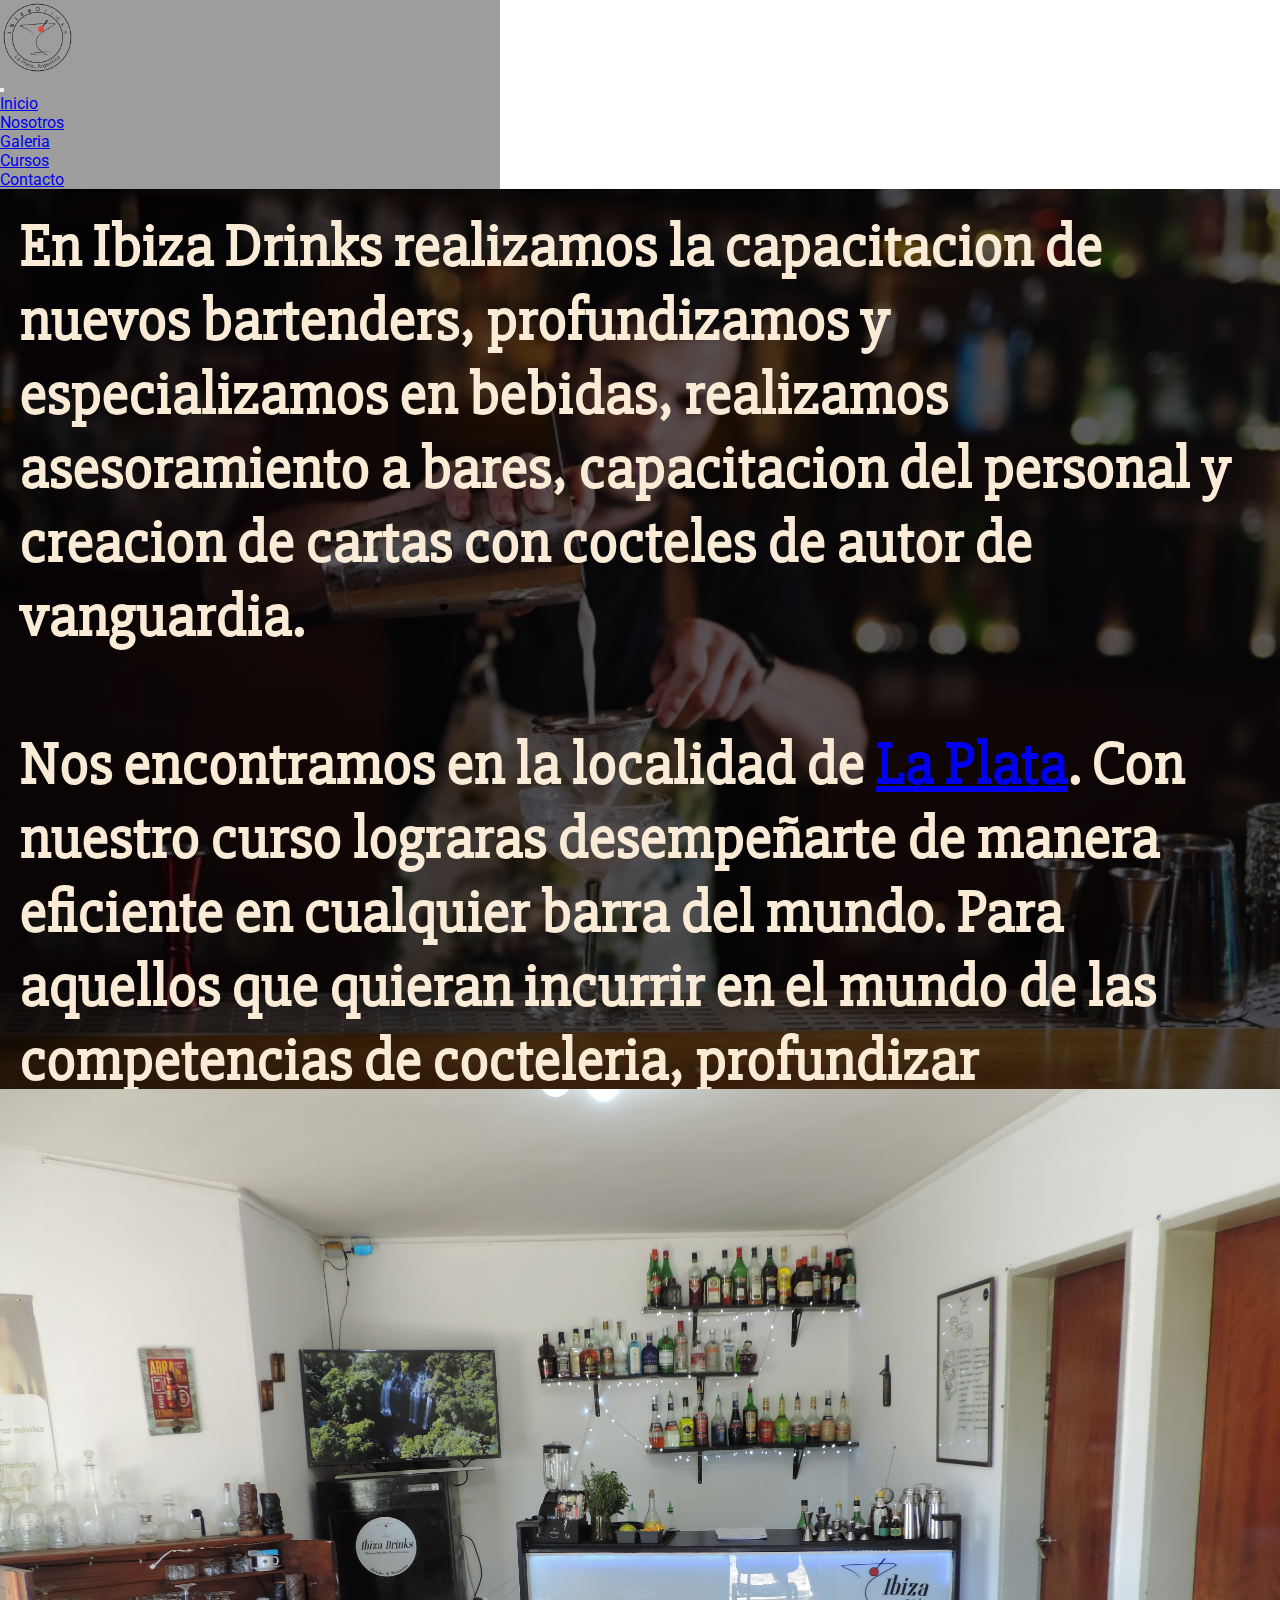
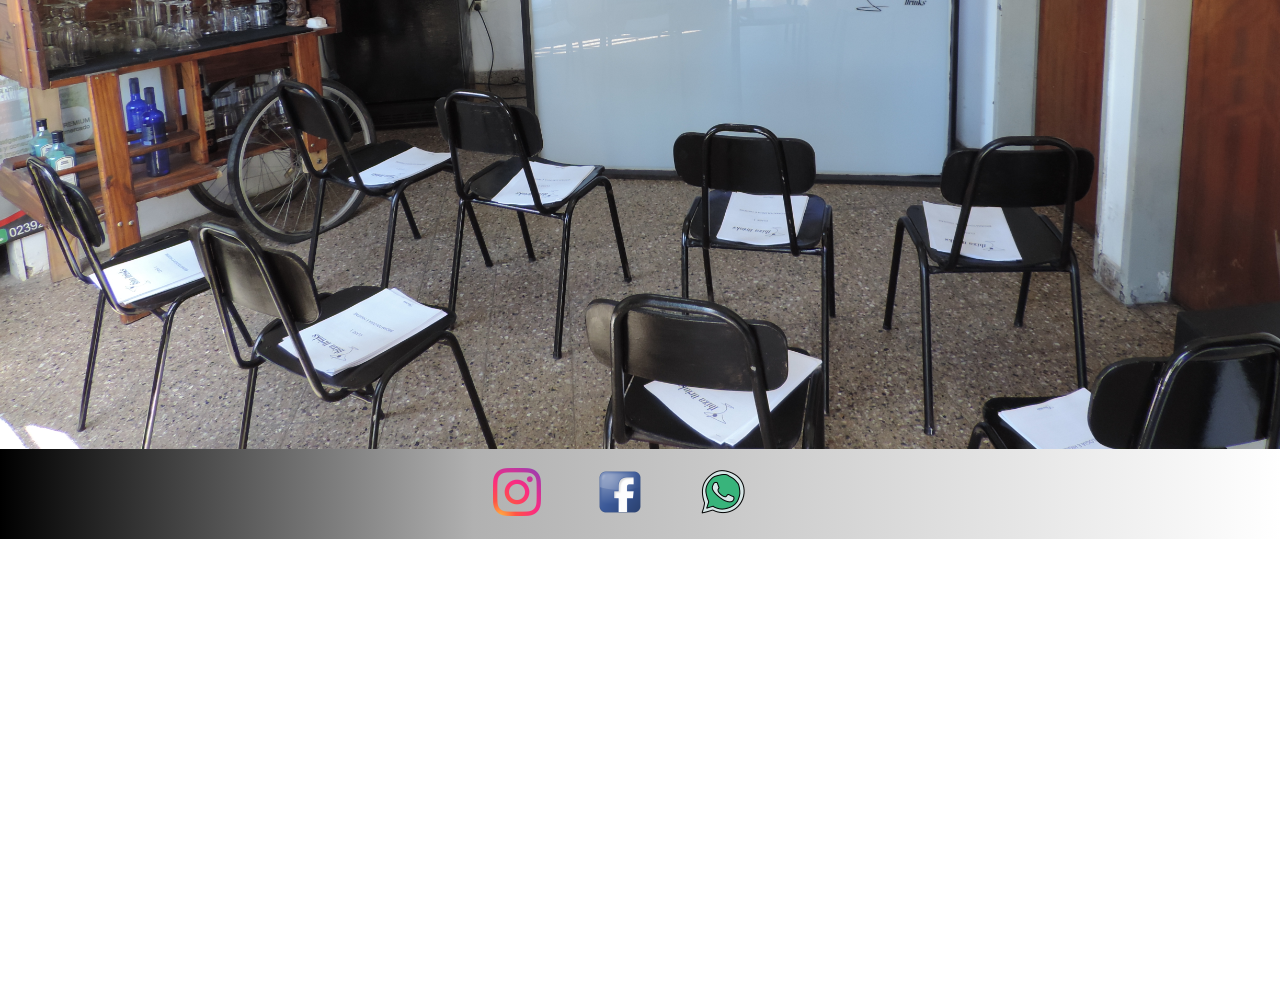
<file: index.html>
<!doctype html>
<html lang="es">
  <head>
    <meta charset="utf-8">
    <meta name="viewport" content="width=device-width, initial-scale=1">
    <title>Curso de Bartenders</title>    
    <link rel="stylesheet" href="./css/style.css">
    <link rel="stylesheet" href="https://cdnjs.cloudflare.com/ajax/libs/animate.css/4.1.1/animate.min.css"/>
    <link href="https://cdn.jsdelivr.net/npm/bootstrap@5.2.1/dist/css/bootstrap.min.css" rel="stylesheet" integrity="sha384-iYQeCzEYFbKjA/T2uDLTpkwGzCiq6soy8tYaI1GyVh/UjpbCx/TYkiZhlZB6+fzT" crossorigin="anonymous">
    <link rel="stylesheet" href="https://use.fontawesome.com/releases/v5.8.1/css/all.css" integrity="sha384-50oBUHEmvpQ+1lW4y57PTFmhCaXp0ML5d60M1M7uH2+nqUivzIebhndOJK28anvf" crossorigin="anonymous">
    <link rel="stylesheet" href="https://cdnjs.cloudflare.com/ajax/libs/animate.css/3.7.0/animate.min.css"> 
    
   <link rel="shortcut icon" href="./Galeria/fav.ico">
  </head>
  <body>

    <!--//////////////////////////////BARRA DE NAVEGACION /////////////////////////////-->
    <header>
      <nav class="navbar navbar-expand-lg navbar-light fs-3 w-100 menu">
        <div class="container-fluid">
          <a href="index.html"><img class="logo" src="./Galeria/logo.png" alt="logo" ></a>
          <button class="navbar-toggler" type="button" data-bs-toggle="collapse" data-bs-target="#navbarNav" aria-controls="navbarNav" aria-expanded="false" aria-label="Toggle navigation">
            <span class="navbar-toggler-icon"></span>
          </button>
          <div class="collapse navbar-collapse" id="navbarNav">
            <ul class="navbar-nav">
              <li class="nav-item">
                <a class="nav-link active" aria-current="page" href="#">Inicio</a>
              </li>
              <li class="nav-item">
                <a class="nav-link" href="Nosotros.html">Nosotros</a>
              </li>
              <li class="nav-item">
                <a class="nav-link" href="Galery.html">Galeria</a>
              </li>
              <li class="nav-item">
                <a class="nav-link" href="Cursos.html">Cursos</a>
              </li>
              <li class="nav-item">
                <a class="nav-link" href="Contacto.html">Contacto</a>
              </li>
            </ul>
          </div>
        </div>
      </nav>






      <!--<nav class="navbar navbar-expand-lg  fs-3 w-100 p-3 menu">
        <div class="container-fluid cont p-3 mb-2  text-white">
          
          <a href="index.html"><img class="logo" src="./Galeria/logo.png" alt="logo" ></a>
          
          <button class="navbar-toggler" type="button" data-bs-toggle="collapse" data-bs-target="#navbarSupportedContent" aria-controls="navbarSupportedContent" 
          aria-expanded="false" aria-label="Toggle navigation">
            <span class="navbar-toggler-icon"></span>
          </button>
          <div class="collapse navbar-collapse" id="navbarSupportedContent">
            <ul class="navbar-nav me-auto mb-2 mb-lg-0">
              <li class="nav-item">
                <a class="nav-link mns" aria-current="page" href="index.html">Inicio</a>
              </li>
              <li class="nav-item">
                <a class="nav-link mns" href="Nosotros.html" >Nosotros</a>
              </li>
              <li class="nav-item">
                <a class="nav-link mns" href="Galery.html">Galeria</a>
              </li>
              <li class="nav-item dropdown">
                <a class="nav-link dropdown-toggle " href="Cursos.html" role="button" data-bs-toggle="dropdown" aria-expanded="false"> Cursos </a>
                <ul class="dropdown-menu">
                  <li><a class="dropdown-item" href="Cursos.html #Inicial">Bartender Inicial</a></li>
                  <li><a class="dropdown-item" href="Cursos.html #Avanzado">Bartender Avanzados</a></li>
                  <li><hr class="dropdown-divider"></li>                      

                </ul>
              </li>
              <li class="nav-item">
                <a class="nav-link mns" href="Contacto.html">Contacto</a>
              </li>
            </ul>

          </div>
        </div>
      </nav>  --> 
    </header>        
     <!--//////////////////////////////CONTENIDO PIRNCIPAL DE LA PAGINA /////////////////////////////////-->
      <main>
        <div class="Descrip">
          <h2>En <strong>Ibiza Drinks</strong> realizamos la capacitacion de nuevos bartenders, profundizamos y especializamos en bebidas, realizamos asesoramiento a bares, capacitacion del personal y creacion de cartas con cocteles de autor de vanguardia.<br><br>
            Nos encontramos en la localidad de <a href="#Maps" >La Plata</a>. Con nuestro curso lograras desempeñarte de manera eficiente en cualquier barra del mundo. Para aquellos que quieran incurrir en el mundo de las competencias de cocteleria, profundizar conocimientos y ser un experto en bebidas contamos con nuestro curso AVANZADO, los cuales podras en contrarlos<a href="Cursos.html"> Aqui</a>.
          </h2>
        </div>
        <div>
            <img class="Barra" src="./Galeria/barra.JPG"  alt="">
        </div>
        
     </main>         
       <!--//////////////////////////////PIE DE PAGINA /////////////////////////////////--> 
    <footer>
      <div class="RedesSociales animated bounceInUp">
        <a href="https://www.instagram.com/ibizadrinks/" target="_blank" ><img src="./Galeria/inst.ico" class="IG"></a>
        <a href="https://www.facebook.com/ibiza.drinks.12" target="_blank" ><img src="./Galeria/face.ico" class="Face"></a>
        <a href="https://api.whatsapp.com/send?phone=5492216005043&text=Hola%20Bienvenidos%20al%20Curso%20de%20Bartender" target="_blank" > <img src="./Galeria/wtspp.png" class="Wtsp"></a>
    </div>
    <div id="Maps">
      <iframe src="https://www.google.com/maps/embed?pb=!1m18!1m12!1m3!1d3270.216331930135!2d-57.95513159853767!3d-34.95118619926325!2m3!1f0!2f0!3f0!3m2!1i1024!2i768!4f13.1!3m3!1m2!1s0x95a2e8f2e2650c9b%3A0xaa3d4f8cd00e0b81!2sDIR%2C%20C.%2030%201882%2C%20B1904%20La%20Plata%2C%20Provincia%20de%20Buenos%20Aires!5e0!3m2!1ses-419!2sar!4v1663594063846!5m2!1ses-419!2sar" width="100%" height="450" style="border:0;" allowfullscreen="" loading="lazy" referrerpolicy="no-referrer-when-downgrade"></iframe>
    </div>

    </footer>

    <script src="https://cdn.jsdelivr.net/npm/bootstrap@5.2.1/dist/js/bootstrap.bundle.min.js" integrity="sha384-u1OknCvxWvY5kfmNBILK2hRnQC3Pr17a+RTT6rIHI7NnikvbZlHgTPOOmMi466C8" crossorigin="anonymous"></script>
  </body>
</html>
</file>
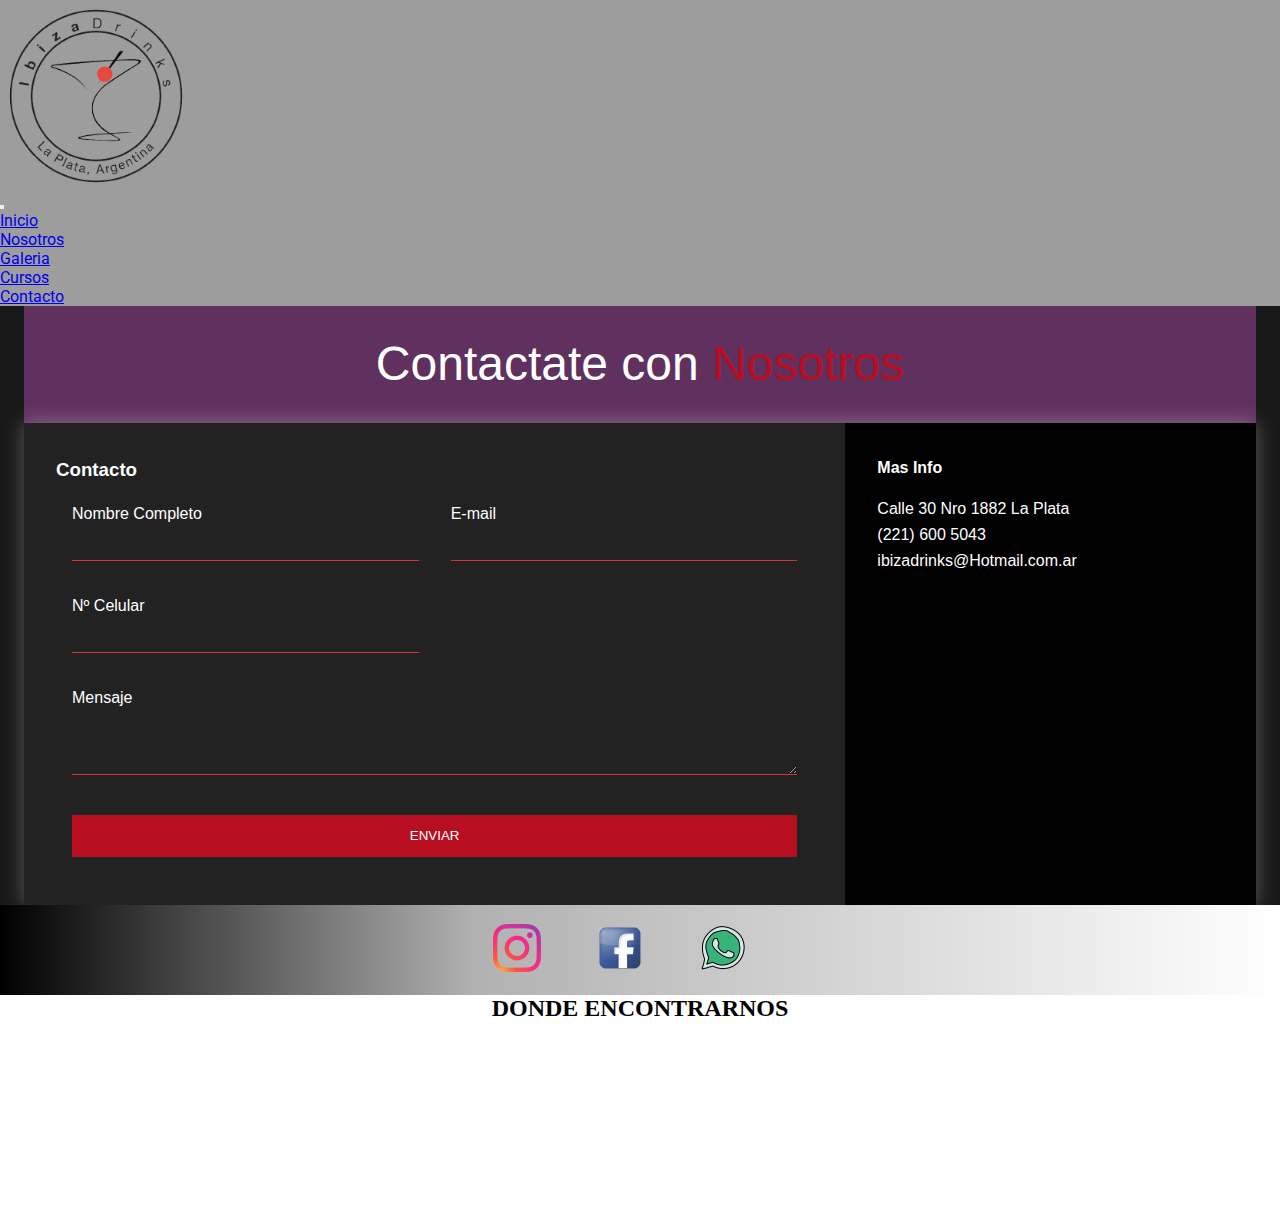
<file: Contacto.html>
<!doctype html>
<html lang="es">
  <head>
    <meta charset="utf-8">
    <meta name="viewport" content="width=device-width, initial-scale=1">
    <title>Curso de Bartenders</title>
    <link rel="stylesheet" href="./css/style.css">
    <link rel="stylesheet" href="https://cdnjs.cloudflare.com/ajax/libs/animate.css/4.1.1/animate.min.css"/>
    <link rel="stylesheet" href="https://use.fontawesome.com/releases/v5.8.1/css/all.css" integrity="sha384-50oBUHEmvpQ+1lW4y57PTFmhCaXp0ML5d60M1M7uH2+nqUivzIebhndOJK28anvf" crossorigin="anonymous">
    <link rel="stylesheet" href="https://cdnjs.cloudflare.com/ajax/libs/animate.css/3.7.0/animate.min.css"> 
    <link href="https://cdn.jsdelivr.net/npm/bootstrap@5.2.1/dist/css/bootstrap.min.css" rel="stylesheet" integrity="sha384-iYQeCzEYFbKjA/T2uDLTpkwGzCiq6soy8tYaI1GyVh/UjpbCx/TYkiZhlZB6+fzT" crossorigin="anonymous">
   <link rel="shortcut icon" href="./Galeria/fav.ico">
    

  </head>

<body >
  <nav class="navbar navbar-expand-lg navbar-light fs-3 w-100 menu">
    <div class="container-fluid">
      <a href="index.html"><img class="logo" src="./Galeria/logo.png" alt="logo" ></a>
      <button class="navbar-toggler" type="button" data-bs-toggle="collapse" data-bs-target="#navbarNav" aria-controls="navbarNav" aria-expanded="false" aria-label="Toggle navigation">
        <span class="navbar-toggler-icon"></span>
      </button>
      <div class="collapse navbar-collapse" id="navbarNav">
        <ul class="navbar-nav">
          <li class="nav-item">
            <a class="nav-link active" aria-current="page" href="index.html">Inicio</a>
          </li>
          <li class="nav-item">
            <a class="nav-link" href="Nosotros.html">Nosotros</a>
          </li>
          <li class="nav-item">
            <a class="nav-link" href="Galery.html">Galeria</a>
          </li>
          <li class="nav-item">
            <a class="nav-link" href="Cursos.html">Cursos</a>
          </li>
          <li class="nav-item">
            <a class="nav-link" href="Contacto.html">Contacto</a>
          </li>
        </ul>
      </div>
    </div>
  </nav>
</header> 
<main class="Contacto-c">       
<div class="content">

  <h1 class="logoc">Contactate con <span>Nosotros</span></h1>

  <div class="contact-wrapper animated bounceInUp">
      <div class="contact-form">
          <h3>Contacto</h3>
          <form action="">
              <p>
                  <label>Nombre Completo</label>
                  <input type="text" name="fullname">
              </p>
              <p>
                  <label>E-mail</label>
                  <input type="email" name="email">
              </p>
              <p>
                  <label>Nº Celular</label>
                  <input type="tel" name="phone">
              </p>
              
              <p class="block">
                 <label>Mensaje</label> 
                  <textarea name="message" rows="3"></textarea>
              </p>
              <p class="block">
                  <button>
                      Enviar
                  </button>
              </p>
          </form>
      </div>
      <div class="contact-info">
          <h4>Mas Info</h4>
          <ul>
              <li><i class="fas fa-map-marker-alt"></i> Calle 30 Nro 1882 La Plata</li>
              <li><i class="fas fa-phone"></i> (221) 600 5043</li>
              <li><i class="fas fa-envelope-open-text"></i> ibizadrinks@Hotmail.com.ar</li>
          </ul>
          
      </div>
  </div>

</div>


</main>

    <footer>
    
      <div class="RedesSociales animated bounceInUp">
        <a href="https://www.instagram.com/ibizadrinks/" target="_blank" ><img src="./Galeria/inst.ico" class="IG"></a>
        <a href="https://www.facebook.com/ibiza.drinks.12" target="_blank" ><img src="./Galeria/face.ico" class="Face"></a>
        <a href="https://api.whatsapp.com/send?phone=5492216005043&text=Hola%20Bienvenidos%20al%20Curso%20de%20Bartender" target="_blank" > <img src="./Galeria/wtspp.png" class="Wtsp"></a>
    </div>
            <div class="ubica"><center><H2>DONDE ENCONTRARNOS<H2></center></div>
        <div id="maps">
            <iframe src="https://www.google.com/maps/embed?pb=!1m18!1m12!1m3!1d3270.215327268741!2d-57.95530424911805!3d-34.951211383377775!2m3!1f0!2f0!3f0!3m2!1i1024!2i768!4f13.1!3m3!1m2!1s0x95a2e8f2e2650c9b%3A0xaa3d4f8cd00e0b81!2sDIR%2C%20C.%2030%201882%2C%20B1904%20La%20Plata%2C%20Provincia%20de%20Buenos%20Aires%2C%20Argentina!5e0!3m2!1ses-419!2sus!4v1659225612387!5m2!1ses-419!2sus" width="100%" height="200" style="border:0;" allowfullscreen="" loading="lazy" referrerpolicy="no-referrer-when-downgrade" >  </iframe>
        </div>
      </main>
    </footer>
    <script src="https://cdn.jsdelivr.net/npm/bootstrap@5.2.1/dist/js/bootstrap.bundle.min.js" integrity="sha384-u1OknCvxWvY5kfmNBILK2hRnQC3Pr17a+RTT6rIHI7NnikvbZlHgTPOOmMi466C8" crossorigin="anonymous"></script>
</body>
</html>
</file>
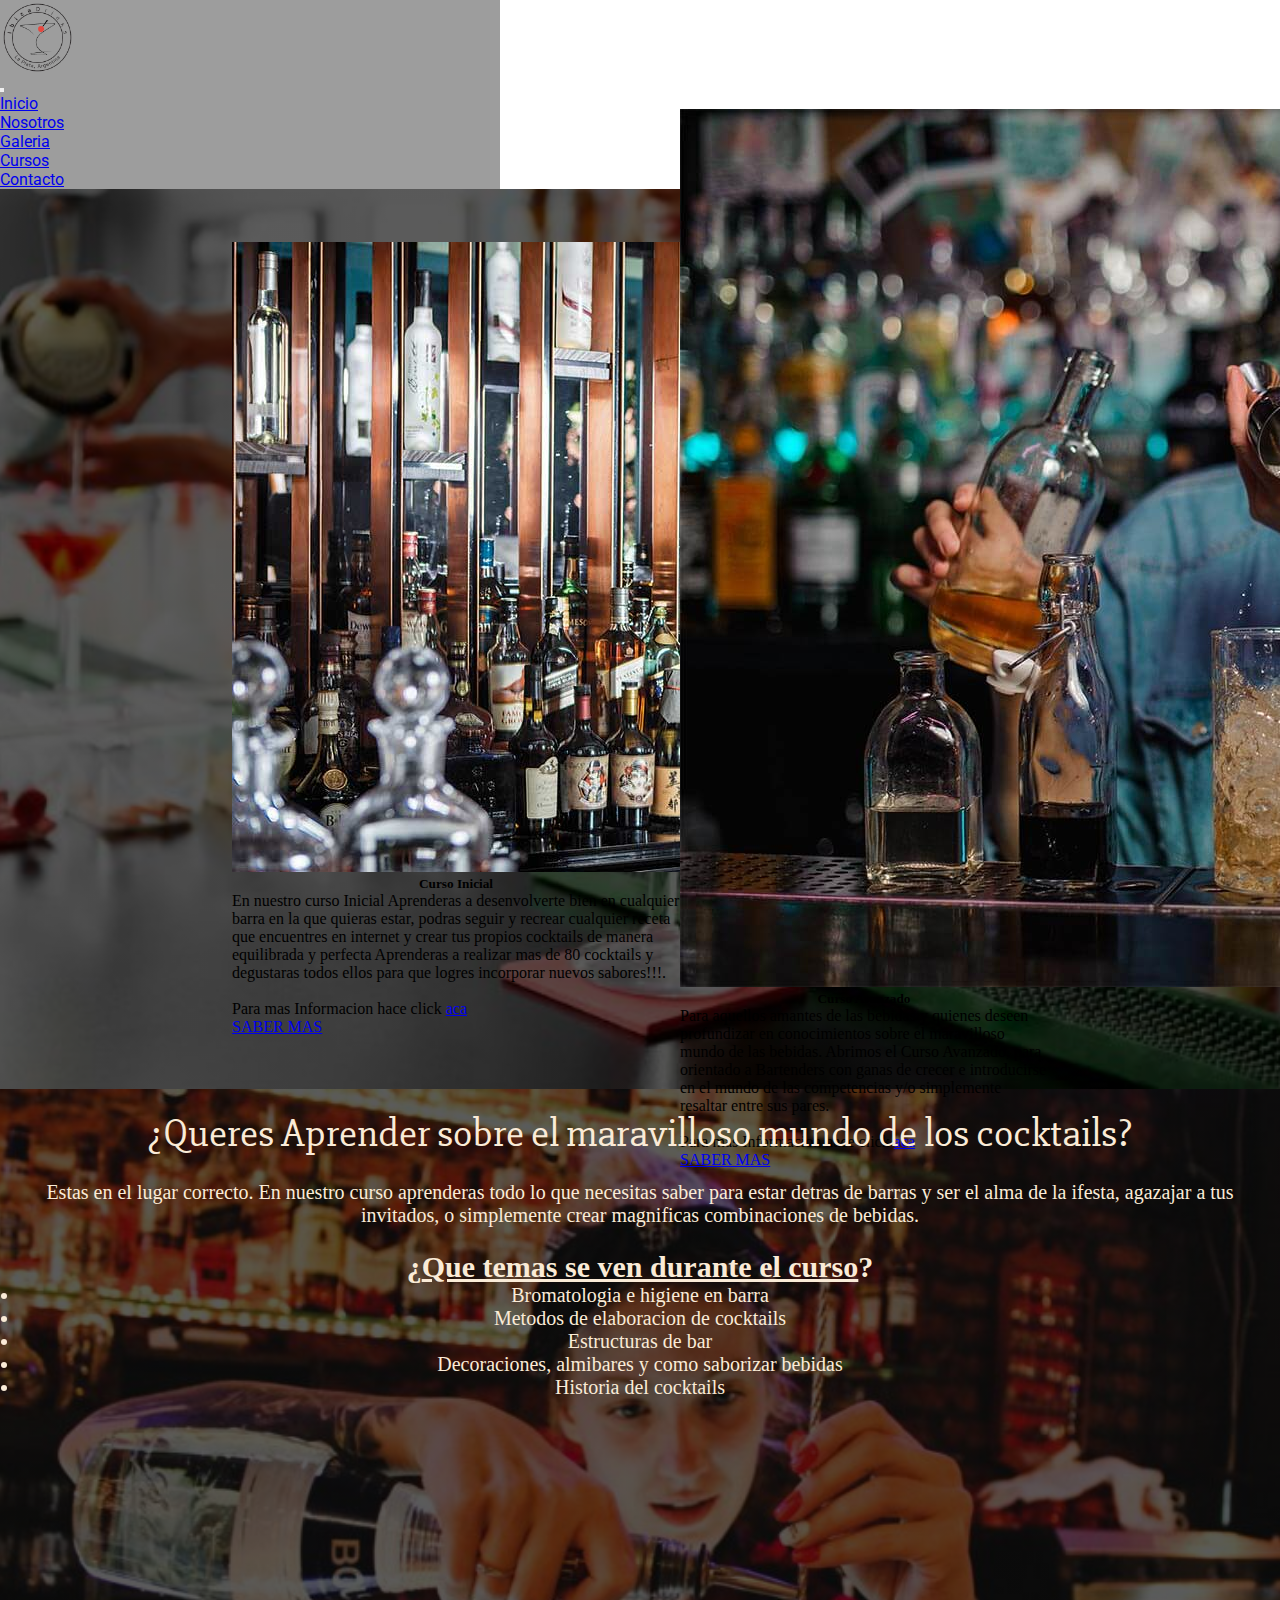
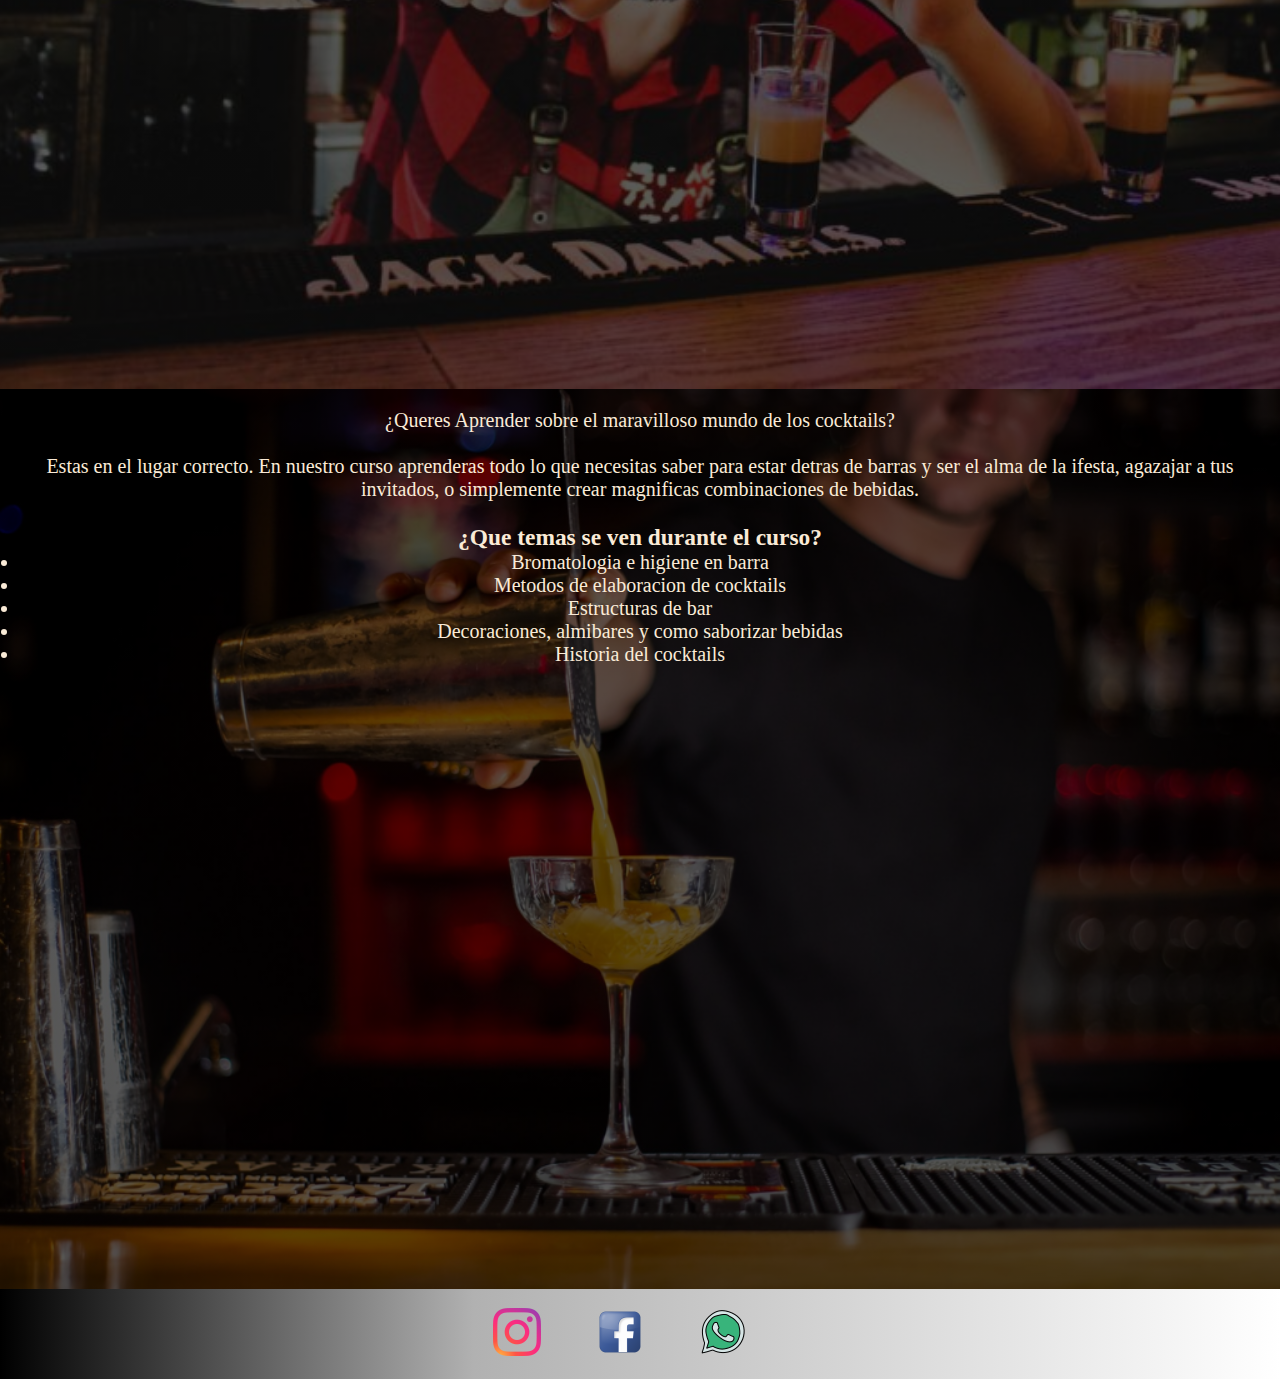
<file: Cursos.html>
<!doctype html>
<html lang="es">
  <head>
    <meta charset="utf-8">
    <meta name="viewport" content="width=device-width, initial-scale=1">
    <title>Curso de Bartenders</title>    
    <link rel="stylesheet" href="./css/style.css">
    <link rel="stylesheet" href="https://cdnjs.cloudflare.com/ajax/libs/animate.css/4.1.1/animate.min.css"/>
    <link href="https://cdn.jsdelivr.net/npm/bootstrap@5.2.1/dist/css/bootstrap.min.css" rel="stylesheet" integrity="sha384-iYQeCzEYFbKjA/T2uDLTpkwGzCiq6soy8tYaI1GyVh/UjpbCx/TYkiZhlZB6+fzT" crossorigin="anonymous">
    <link rel="stylesheet" href="https://use.fontawesome.com/releases/v5.8.1/css/all.css" integrity="sha384-50oBUHEmvpQ+1lW4y57PTFmhCaXp0ML5d60M1M7uH2+nqUivzIebhndOJK28anvf" crossorigin="anonymous">
    <link rel="stylesheet" href="https://cdnjs.cloudflare.com/ajax/libs/animate.css/3.7.0/animate.min.css"> 
    

  </head>
  <body>

    <!--//////////////////////////////BARRA DE NAVEGACION /////////////////////////////-->
    <header>
      <nav class="navbar navbar-expand-lg navbar-light fs-3 w-100 menu">
        <div class="container-fluid">
          <a href="index.html"><img class="logo" src="./Galeria/logo.png" alt="logo" ></a>
          <button class="navbar-toggler" type="button" data-bs-toggle="collapse" data-bs-target="#navbarNav" aria-controls="navbarNav" aria-expanded="false" aria-label="Toggle navigation">
            <span class="navbar-toggler-icon"></span>
          </button>
          <div class="collapse navbar-collapse" id="navbarNav">
            <ul class="navbar-nav">
              <li class="nav-item">
                <a class="nav-link active" aria-current="page" href="index.html">Inicio</a>
              </li>
              <li class="nav-item">
                <a class="nav-link" href="Nosotros.html">Nosotros</a>
              </li>
              <li class="nav-item">
                <a class="nav-link" href="Galery.html">Galeria</a>
              </li>
              <li class="nav-item">
                <a class="nav-link" href="Cursos.html">Cursos</a>
              </li>
              <li class="nav-item">
                <a class="nav-link" href="Contacto.html">Contacto</a>
              </li>
            </ul>
          </div>
        </div>
      </nav>
</header>        
     <!--//////////////////////////////CONTENIDO PIRNCIPAL DE LA PAGINA /////////////////////////////////-->
      <main >
        <section class="Cursos">
            
                <div class="card Card1 position-relative m-5" style="width: 28rem;">
                    <img src="./Galeria/Card1.jpg" class="card-img-top" alt="...">
                    <div class="card-body">
                      <center><h5 class="card-title">Curso Inicial</h5></center>
                      <p class="card-text">En nuestro curso Inicial Aprenderas a desenvolverte bien en cualquier barra en la que quieras estar, podras seguir y recrear cualquier receta que encuentres en internet y crear tus propios cocktails de manera equilibrada y perfecta
                        Aprenderas a realizar mas de 80 cocktails y degustaras todos ellos para que logres incorporar nuevos sabores!!!.</p><br>
                        <p>Para mas Informacion hace click <a href="#Inicial">aca</a></p>
                      <a href="Cursos.html #Inicial" class="btn btn-primary">SABER MAS</a>
                    </div>
                </div>
                <div class="card Card2 position-relative m-5" style="width: 23rem;">
                    <img src="./Galeria/bartender2.jpg" class="card-img-top" alt="...">
                    <div class="card-body">
                      <center><h5 class="card-title">Curso Avanzado</h5></center>
                      <p class="card-text">Para aquellos amantes de las bebidas y quienes deseen profundizar en conocimientos sobre el maravilloso mundo de las bebidas. Abrimos el Curso Avanzado, para orientado a Bartenders 
                        con ganas de crecer e introducirse en el mundo de las competencias y/o simplemente resaltar entre sus pares.</p><br>
                        <p>Para mas Informacion hace click <a href="#Avanzado">aca</a></p>
                      <a href="Cursos.html #Avanzado" class="btn btn-primary">SABER MAS</a>
                    </div>
                </div>
        </section>
        <div id="Inicial">
            <p id="Inicial-Texto">¿Queres Aprender sobre el maravilloso mundo de los cocktails?</p><br>
            <p>Estas en el lugar correcto. En nuestro curso aprenderas todo lo que necesitas saber para estar detras de barras y ser el alma de la ifesta, agazajar a tus invitados, o simplemente
                crear magnificas combinaciones de bebidas.</p><br>
                <h2>¿<u>Que temas se ven durante el curso</u>?</h2>
                <li>Bromatologia e higiene en barra</li>
                <li>Metodos de elaboracion de cocktails</li>
                <li>Estructuras de bar</li>
                <li>Decoraciones, almibares y como saborizar bebidas</li>
                <li> Historia del cocktails</li>


        </div>
        <div id="Avanzado">
            <p>¿Queres Aprender sobre el maravilloso mundo de los cocktails?</p><br>
            <p>Estas en el lugar correcto. En nuestro curso aprenderas todo lo que necesitas saber para estar detras de barras y ser el alma de la ifesta, agazajar a tus invitados, o simplemente
                crear magnificas combinaciones de bebidas.</p><br>
                <h3>¿Que temas se ven durante el curso?</h3>
                <li>Bromatologia e higiene en barra</li>
                <li>Metodos de elaboracion de cocktails</li>
                <li>Estructuras de bar</li>
                <li>Decoraciones, almibares y como saborizar bebidas</li>
                <li> Historia del cocktails</li>

        </div>
     </main>         
       <!--//////////////////////////////PIE DE PAGINA /////////////////////////////////--> 
    <footer>
      <div class="RedesSociales animated bounceInUp">
        <a href="https://www.instagram.com/ibizadrinks/" target="_blank" ><img src="./Galeria/inst.ico" class="IG"></a>
        <a href="https://www.facebook.com/ibiza.drinks.12" target="_blank" ><img src="./Galeria/face.ico" class="Face"></a>
        <a href="https://api.whatsapp.com/send?phone=5492216005043&text=Hola%20Bienvenidos%20al%20Curso%20de%20Bartender" target="_blank" > <img src="./Galeria/wtspp.png" class="Wtsp"></a>
    </div>
   
    </footer>

    <script src="https://cdn.jsdelivr.net/npm/bootstrap@5.2.1/dist/js/bootstrap.bundle.min.js" integrity="sha384-u1OknCvxWvY5kfmNBILK2hRnQC3Pr17a+RTT6rIHI7NnikvbZlHgTPOOmMi466C8" crossorigin="anonymous"></script>
  </body>
</html>
</file>
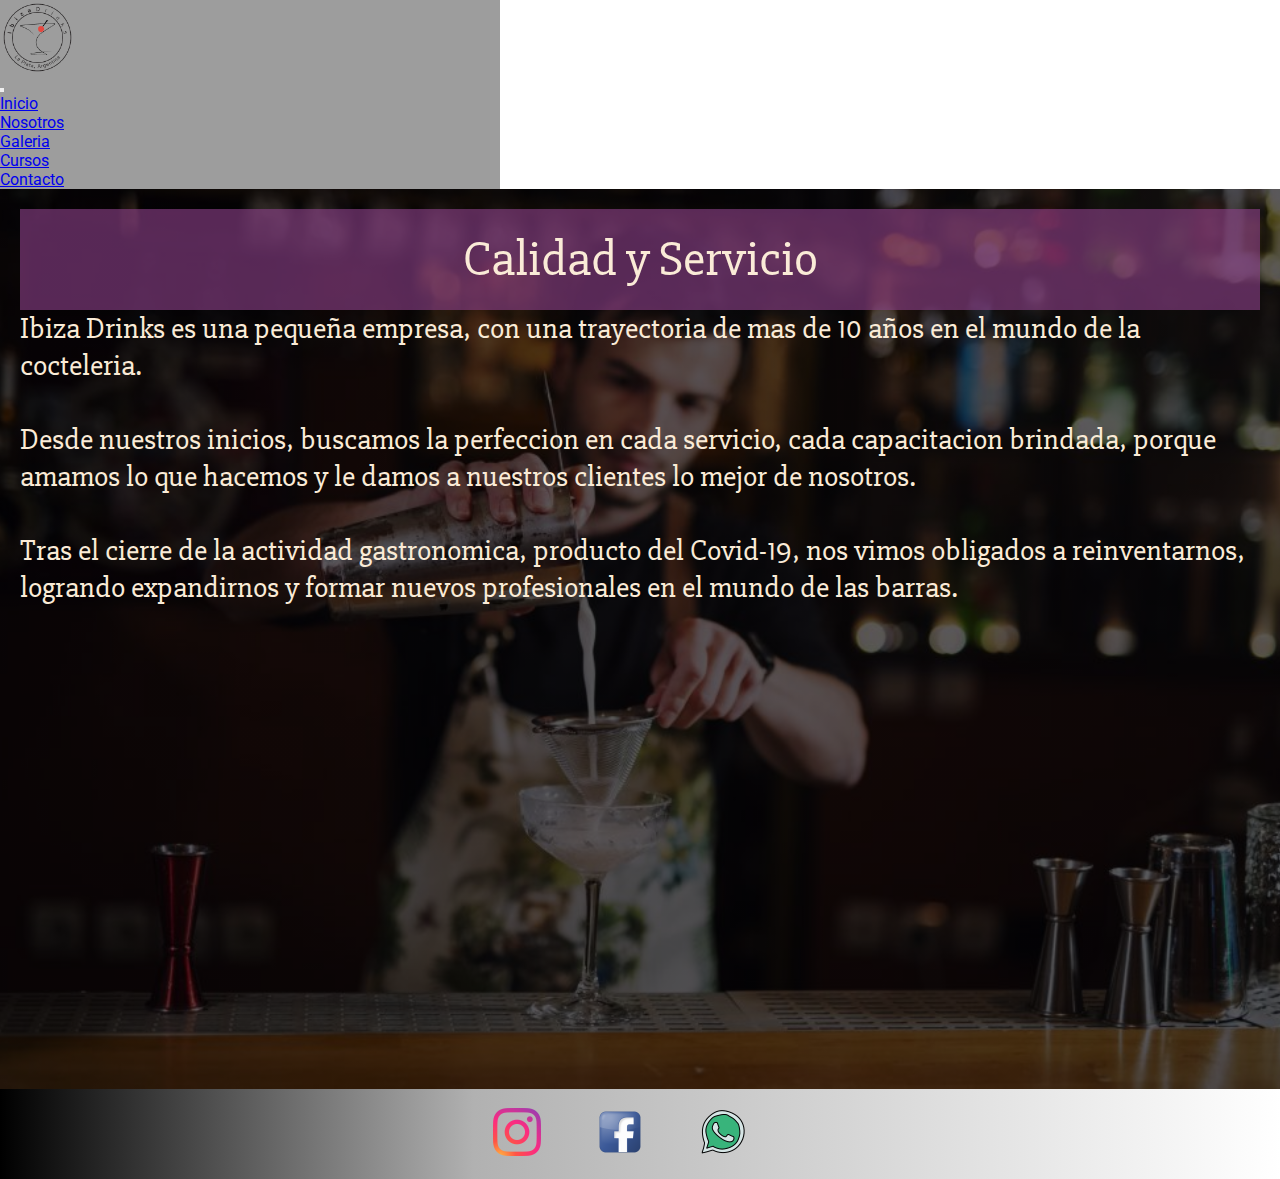
<file: Nosotros.html>
<!doctype html>
<html lang="es">
  <head>
    <meta charset="utf-8">
    <meta name="viewport" content="width=device-width, initial-scale=1">
    <title>Curso de Bartenders</title>
    <link rel="stylesheet" href="./css/style.css">
    <link rel="stylesheet" href="https://cdnjs.cloudflare.com/ajax/libs/animate.css/4.1.1/animate.min.css"/>
    <link href="https://cdn.jsdelivr.net/npm/bootstrap@5.2.1/dist/css/bootstrap.min.css" rel="stylesheet" integrity="sha384-iYQeCzEYFbKjA/T2uDLTpkwGzCiq6soy8tYaI1GyVh/UjpbCx/TYkiZhlZB6+fzT" crossorigin="anonymous">
    <link rel="stylesheet" href="https://use.fontawesome.com/releases/v5.8.1/css/all.css" integrity="sha384-50oBUHEmvpQ+1lW4y57PTFmhCaXp0ML5d60M1M7uH2+nqUivzIebhndOJK28anvf" crossorigin="anonymous">
    <link rel="stylesheet" href="https://cdnjs.cloudflare.com/ajax/libs/animate.css/3.7.0/animate.min.css"> 
    
  </head>


<body>
    <header>
      <nav class="navbar navbar-expand-lg navbar-light fs-3 w-100 menu">
        <div class="container-fluid">
          <a href="index.html"><img class="logo" src="./Galeria/logo.png" alt="logo" ></a>
          <button class="navbar-toggler" type="button" data-bs-toggle="collapse" data-bs-target="#navbarNav" aria-controls="navbarNav" aria-expanded="false" aria-label="Toggle navigation">
            <span class="navbar-toggler-icon"></span>
          </button>
          <div class="collapse navbar-collapse" id="navbarNav">
            <ul class="navbar-nav">
              <li class="nav-item">
                <a class="nav-link active" aria-current="page" href="index.html">Inicio</a>
              </li>
              <li class="nav-item">
                <a class="nav-link" href="Nosotros.html">Nosotros</a>
              </li>
              <li class="nav-item">
                <a class="nav-link" href="Galery.html">Galeria</a>
              </li>
              <li class="nav-item">
                <a class="nav-link" href="Cursos.html">Cursos</a>
              </li>
              <li class="nav-item">
                <a class="nav-link" href="Contacto.html">Contacto</a>
              </li>
            </ul>
          </div>
        </div>
      </nav>
    </header>               
    <main>
          
                

                <div class="Descripcion">
                    <h1>Calidad y Servicio</h1>
                    <p>Ibiza Drinks es una pequeña empresa, con una trayectoria de mas de 10 años en el mundo de la cocteleria.</p><br>
                    <p>Desde nuestros inicios, buscamos la perfeccion en cada servicio, cada capacitacion brindada, porque amamos lo que hacemos y le damos a nuestros clientes
                        lo mejor de nosotros.</p><br>
                        <p>Tras el cierre de la actividad gastronomica, producto del Covid-19, nos vimos obligados a reinventarnos, logrando expandirnos y formar nuevos profesionales en el mundo de las barras.</p>

                </div>
              
         
    </main>

    <footer>
        <div class="RedesSociales animated bounceInUp">
          <a href="https://www.instagram.com/ibizadrinks/" target="_blank" ><img src="./Galeria/inst.ico" class="IG"></a>
          <a href="https://www.facebook.com/ibiza.drinks.12" target="_blank" ><img src="./Galeria/face.ico" class="Face"></a>
          <a href="https://api.whatsapp.com/send?phone=5492216005043&text=Hola%20Bienvenidos%20al%20Curso%20de%20Bartender" target="_blank" > <img src="./Galeria/wtspp.png" class="Wtsp"></a>
      </div>
           
    </footer>
    <script src="https://cdn.jsdelivr.net/npm/bootstrap@5.2.1/dist/js/bootstrap.bundle.min.js" integrity="sha384-u1OknCvxWvY5kfmNBILK2hRnQC3Pr17a+RTT6rIHI7NnikvbZlHgTPOOmMi466C8" crossorigin="anonymous"></script>
</body>
</html>
</file>
<file: css/style.css>
@import url('https://fonts.googleapis.com/css2?family=Roboto:wght@300&display=swap');
@import url('https://fonts.googleapis.com/css2?family=Anton&family=Pacifico&family=Slabo+27px&display=swap');
@import url('https://fonts.googleapis.com/css2?family=Anton&family=Pacifico&family=Slabo+27px&display=swap');

*{
    margin: 0;
    padding: 0;
    box-sizing: border-box;
}
body{
    height: 100vh;
    width: 100vw;
}

header{
    display: flex;
    flex-direction: row;
    
}

/*---------------Menu------------*/
.menu{
    
    background: #00000062;

    font-family: 'Roboto', sans-serif;
}

.logo{
    display: grid;
    width: 15%;
   transition: transform 2s;
}
.logo:hover{
    transform: rotate(360deg);
 
}

.dropdown-item{
    font-size: 20px;
}
/*---------------Main-index------------*/
.Descrip{
    width:100vw;
    height:100vh;
    background:linear-gradient(to right,rgba(0, 0, 0, 0.642),rgba(0, 0, 0, 0.642)), url("../Galeria/index.jpg");
    background-size: cover;
    background-position: center;
    padding: 20px;
    color: antiquewhite;
     font-family: 'Anton', sans-serif;

     font-family: 'Pacifico', cursive;
 
     font-family: 'Slabo 27px', serif;
     font-size: 40px;
     display: flex;
     flex-wrap: nowrap;
     flex-direction: column;
     
    
}

.Barra{
    display: flex;
    justify-content: center;
    justify-items: center;
    width: 100%;
    height: 50%;
}

/*---------------CURSOS-----------------*/
.Cursos{
    width:100vw;
    height:100vh;
    display:flex;
    align-items:center;
    justify-content:center;
    background:linear-gradient(to right,rgba(0, 0, 0, 0.642),rgba(0, 0, 0, 0.642)), url("../Galeria/curso-bartender.jpg");
    background-size: cover;
    background-position: center;
    padding: 20px;
}



#Inicial{
    width:100vw;
    height:100vh;
   background:linear-gradient(to right,rgba(0, 0, 0, 0.642),rgba(0, 0, 0, 0.642)), url("../Galeria/Inicial.jpg");
    background-size: cover;
    background-position: center;
    padding: 20px;
    color: antiquewhite;
    font-size: 20px;
    text-align: center;
}
#Inicial-Texto{
    font-family: 'Anton', sans-serif;

    font-family: 'Pacifico', cursive;

    font-family: 'Slabo 27px', serif;
    font-size: 40px;
}
#Avanzado{
    width:100vw;
    height:100vh;
    background:linear-gradient(to right,rgba(0, 0, 0, 0.642),rgba(0, 0, 0, 0.642)), url("../Galeria/Avanzado.png");
    background-size: cover;
    background-position: center;
    padding: 20px;
   color: antiquewhite;
    font-size: 20px;
    text-align: center;
}

.titulo__galeria{
    background-color: black;
    color: white;
    font-size: 30px;
    text-align: center;
    
}

/*----------------Galeria-----------------------*/
h1{
    background-color: #8f428b9c;
    font-weight: 400;
    text-align: center;
    padding: 20px 0;
    font-size: 50px;
}

.contenedor



.linea{
    background: #550b51;
    height: 5px;
    width: 100%;
    display: block;
}

.galeria{
    display: grid;
    grid-template-columns: repeat(auto-fit, minmax(350px, 1fr));
    width: 95%;
    margin: auto;
    grid-gap: 10px;
    padding: 40px 0;
    overflow: hidden;
}

.galeria > a{
    display: block;
    position: relative;
    overflow: hidden;
    box-shadow: 0 0 6px rgba(0,0,0,.5) ;
}



.galeria img{
    width: 100%;
    vertical-align: top;
    height: 300px;
    object-fit: cover;
    transition: transform 0.5s;
}

.galeria a:hover img{
    filter:blur(2px);
    transform: rotate(10deg) scale(1.3);

}

.light-box{
    position: fixed;
    top: 0;
    left: 0;
    background: rgba(0,0,0,.5);
    width: 100%;
    height: 100vh;
    z-index: 1000 ;
    display: flex;
    justify-content: center;
    align-items: center;
    transition: transform 0.3s ease-in-out;
    transform: scale(0);
}

.light-box img{
    width: 80vw;
    

}
.light-box:target{
    transform: scale(1);
}

.close{
    display: block;
    position: absolute;
    top:40px;
    right: 40px;
    background: red;
    color: white;
    text-decoration: none;
    width: 40px;
    height: 40px;
    text-align: center;
    line-height: 40px;
    border-radius: 50%;
}

.next{
    display: block;
    background: black;
    color: white;
    height: 40px;
    width: 40px;
    line-height: 40px;
    text-decoration: none;
    text-align: center;


}

/*----------------- FINALIZA GALERIA--------------------*/

/*----------------- COMIENZO Contacto--------------------*/
.Contacto-c {
    background: #181818;
    color: #fff;
    line-height: 1.6;
    font-family: 'Quicksand', sans-serif;
    padding: 0 1.5em;
}

.container {
    max-width: 1170px;
    margin-left: auto;
    margin-right: auto;
    padding: 1.5em;
}

ul {
    list-style: none;
    padding: 0;
}

.logoc {
    text-align: center;
    font-size: 3em;
}

.logoc span {
    color: #B70E21;
}

.contact-wrapper {
    box-shadow: 0 0 20px 0 rgba(255, 255, 255, .3);
}

.contact-wrapper > * {
    padding: 1em;
}

.contact-form {
    background: #222222;
}

.contact-form form {
    display: grid;
    grid-template-columns: 1fr 1fr;
}

.contact-form form label {
    display: block;
}

.contact-form form p {
    margin: 0;
    padding: 1em;
}

.contact-form form .block {
    grid-column: 1 / 3;
}

.contact-form form button,
.contact-form form input,
.contact-form form textarea {
    width: 100%;
    padding: .7em;
    border: none;
    background: none;
    outline: 0;
    color: #fff;
    border-bottom: 1px solid #d63031;
}

.contact-form form button {
    background: #B70E21;
    border: 0;
    text-transform: uppercase;
    padding: 1em;
}

.contact-form form button:hover,
.contact-form form button:focus {
    background: #d63031;
    color: #fff;
    transition: background-color 1s ease-out;
    outline: 0;
}

.contact-info {
    background: #000;
}

.contact-info h4, .contact-info ul, .contact-info p {
    text-align: center;
    margin: 0 0 1rem 0;
}




.Descripcion{
    width:100vw;
    height:100vh;
    background:linear-gradient(to right,rgba(0, 0, 0, 0.642),rgba(0, 0, 0, 0.642)), url("../Galeria/index.jpg");
    background-size: cover;
    background-position: center;
    padding: 20px;
    color: antiquewhite;
     font-family: 'Anton', sans-serif;

     font-family: 'Pacifico', cursive;
 
     font-family: 'Slabo 27px', serif;
     font-size: 30px;
     display: flex;
     flex-wrap: nowrap;
     flex-direction: column;
     
    
}

/*---------------PIE DE PAGINA-----------------*/
.RedesSociales{
    height: 10vh;
    background: rgb(2,0,36);
    background: linear-gradient(90deg, rgba(2,0,36,1) 0%, rgba(0,0,0,1) 0%, rgba(177,177,177,1) 37%, rgba(255,255,255,1) 100%);
    display: flex;
    align-items: center;
    justify-content: center;
    padding-left: 5PX;
    
  
    
}
.IG{
    padding-left: 5PX;
    transition: transform 2s;
    margin-right: 50px;
}

.IG:hover{
    transform: rotate(360deg);
}
.Face{
    padding-left: 5PX;
    transition: transform 2s;
    margin-right: 50px;
}

.Face:hover{
    transform: rotate(360deg);
}
.Wtsp{
    padding-left: 5PX;
    transition: transform 2s;
    margin-right: 50px;
}

.Wtsp:hover{
    transform: rotate(360deg);
}



@media screen and (max-width: 600px){
    .menu{
        
        display: flex;
       flex-direction: column;
       flex-wrap: nowrap;
        justify-content: space-around;
    }
  


    .Cursos{
        width: 100vw;
        height: auto;
        display: flex;
       flex-direction: column;
       flex-wrap: nowrap;
        /*justify-content: space-around;*/
    }
  
    .Card1{
        height: auto;
        display: flex;
       flex-direction: column;
       flex-wrap: nowrap;
        justify-content: space-around;
    }
    .Card2{
        height: auto;
        display: flex;
       flex-direction: column;
       flex-wrap: nowrap;
         /*justify-content: space-around;*/
    }

    .Descrip{
       
        color: antiquewhite;
         font-family: 'Anton', sans-serif;
    
         font-family: 'Pacifico', cursive;
     
         font-family: 'Slabo 27px', serif;
         font-size: 50px;
        
    }
    .Descripcion{
        width:100vw;
        height:100vh;
        background:linear-gradient(to right,rgba(0, 0, 0, 0.642),rgba(0, 0, 0, 0.642)), url("../Galeria/index.jpg");
        background-size: cover;
        background-position: center;
        padding: 20px;
        color: antiquewhite;
         font-family: 'Anton', sans-serif;
    
         font-family: 'Pacifico', cursive;
     
         font-family: 'Slabo 27px', serif;
         font-size: 20px;
         display: flex;
         flex-wrap: nowrap;
         flex-direction: column;
         
        
    }

    #Inicial {
        height: auto;
        display: flex;
       flex-direction: column;
       flex-wrap: nowrap;
         
    }

    #Avanzado {
        height: auto;
        display: flex;
       flex-direction: column;
       flex-wrap: nowrap;
         /*justify-content: space-around;*/
    }
    .galeria{
        grid-template-columns: repeat(auto-fit, minmax(200px, 1fr));
    }

    .close{
        top:20px;
        right: 20px;
    }

}

@media(min-width: 700px) {
 
    .contact-wrapper {
        display: grid;
        grid-template-columns: 2fr 1fr;
    }
    .contact-wrapper > * {
        padding: 2em;
    }
    .contact-info h4,
    .contact-info ul,
    .contact-info p {
        text-align: left;
    }
}
</file>
